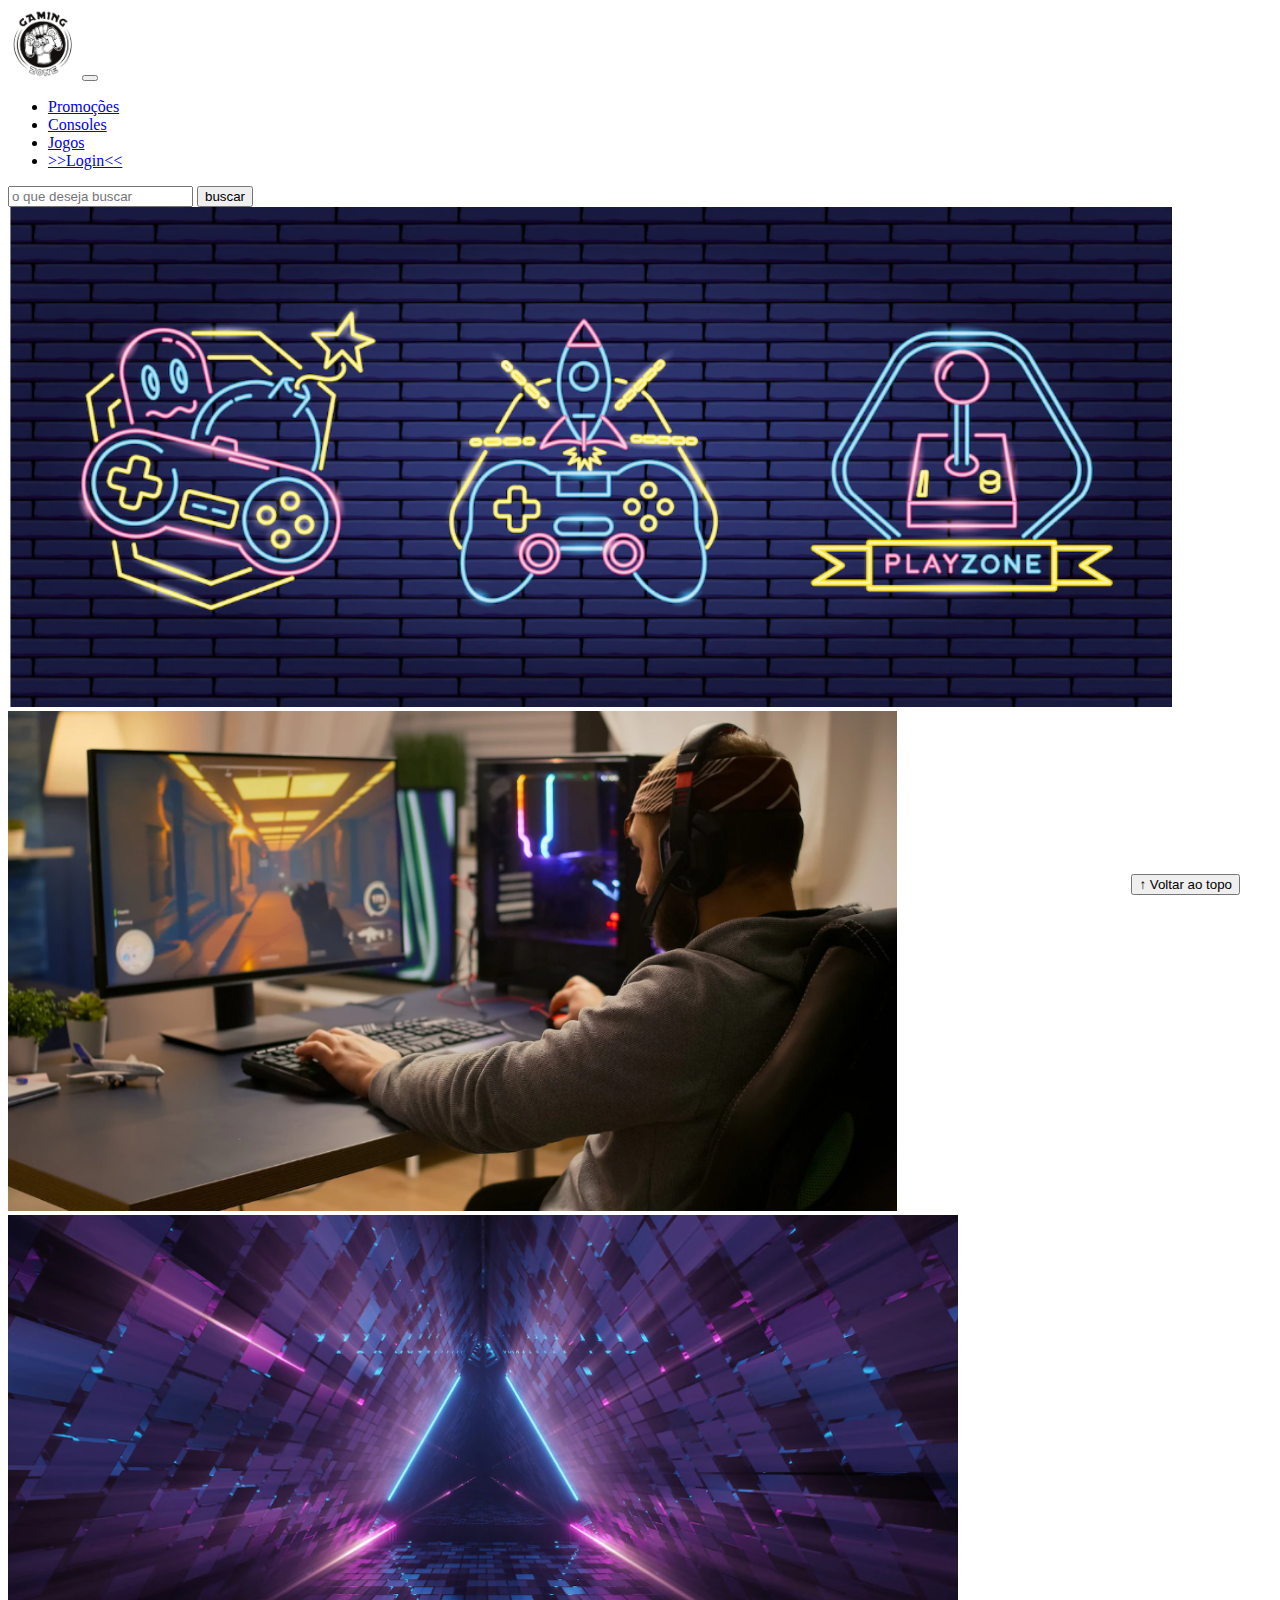
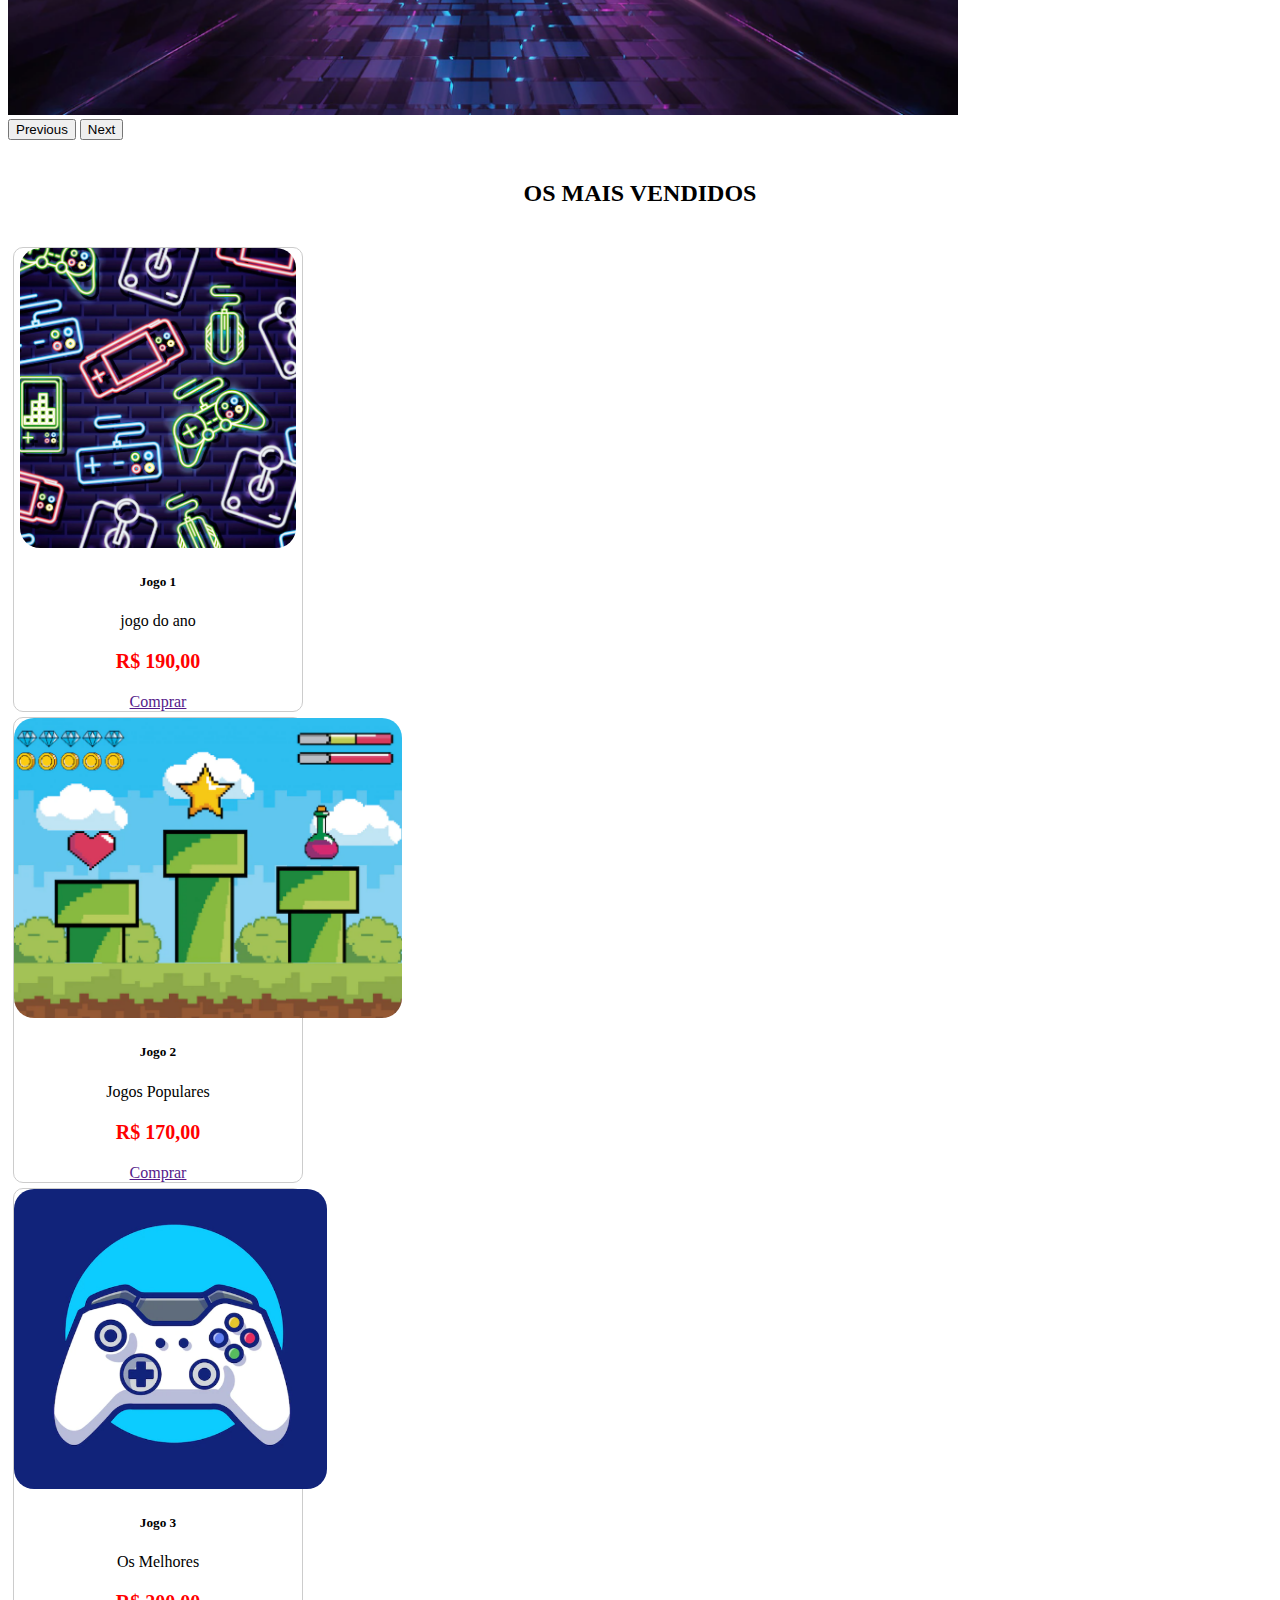
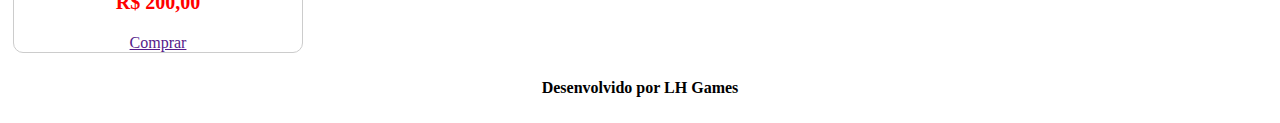
<file: index.html>
<!DOCTYPE html>
<html lang="pt-br">

<head>
  <meta charset="UTF-8">
  <meta http-equiv="X-UA-Compatible" content="IE=edge">
  <meta name="viewport" content="width=device-width, initial-scale=1.0">
  <title>LH Games</title>

  <link href="https://cdn.jsdelivr.net/npm/bootstrap@5.2.2/dist/css/bootstrap.min.css" rel="stylesheet"
    integrity="sha384-Zenh87qX5JnK2Jl0vWa8Ck2rdkQ2Bzep5IDxbcnCeuOxjzrPF/et3URy9Bv1WTRi" crossorigin="anonymous">

  <link rel="stylesheet" href="css/estilo.css">



</head>

<body>
  <header>
    <nav class="navbar navbar-expand-lg bg-body-tertiary">
      <div class="container-fluid">
        <a class="navbar-brand" href="index.html"><img src="img/logo.png"></a>
        <button class="navbar-toggler" type="button" data-bs-toggle="collapse" data-bs-target="#navbarSupportedContent" aria-controls="navbarSupportedContent" aria-expanded="false" aria-label="Toggle navigation">
          <span class="navbar-toggler-icon"></span>
        </button>
        <div class="collapse navbar-collapse" id="navbarSupportedContent">
          <ul class="navbar-nav me-auto mb-2 mb-lg-0">
            <li class="nav-item">
              <a class="nav-link active" aria-current="page" href="#">Promoções</a>
            </li>
            <li class="nav-item">
              <a class="nav-link" href="#">Consoles</a>
            </li>
            <li class="nav-item">
              <a class="nav-link" href="#">Jogos</a>
            </li>
            <li class="nav-item">
              <a class="nav-link" href="login.html">>>Login<<</a>
            </li>
          </ul>
          <form class="d-flex" role="search">
            <input class="form-control me-2" type="search" placeholder="o que deseja buscar" aria-label="Search">
            <button class="btn btn-outline-success" type="submit">buscar</button>
          </form>
        </div>
      </div>
    </nav>
  </header>

  <main>



    <section id="section-banners" class="container-fluid">

      <div id="carouselExample" class="carousel slide">
        <div class="carousel-inner">
          <div class="carousel-item active">
            <img src="img/banner1.PNG" class="d-block w-100" alt="Venha comprar na nossa loja!">
          </div>
          <div class="carousel-item">
            <img src="img/banner2.PNG" class="d-block w-100" alt="">
          </div>
          <div class="carousel-item">
            <img src="img/banner3.PNG" class="d-block w-100" alt="...">
          </div>
        </div>
        <button class="carousel-control-prev" type="button" data-bs-target="#carouselExample" data-bs-slide="prev">
          <span class="carousel-control-prev-icon" aria-hidden="true"></span>
          <span class="visually-hidden">Previous</span>
        </button>
        <button class="carousel-control-next" type="button" data-bs-target="#carouselExample" data-bs-slide="next">
          <span class="carousel-control-next-icon" aria-hidden="true"></span>
          <span class="visually-hidden">Next</span>
        </button>
      </div>

    </section>
    <section id="section-vendidos" class="container-fluid">

      <h2>OS MAIS VENDIDOS</h2>

      <div class="card" style="width: 18rem;">
        <img src="img/jogo1.PNG" class="card-img-top" alt="Jogo de Aventura">
        <div class="card-body">
          <h5 class="card-title">Jogo 1</h5>
          <p class="card-text">jogo do ano</p>
          <p class="preco">R$ 190,00</p>
          <a href="" class="btn btn-primary">Comprar</a>
        </div>
      </div>

      <div class="card" style="width: 18rem;">
        <img src="img/jogo2.PNG" class="card-img-top" alt="Jogo de Plataforma">
        <div class="card-body">
          <h5 class="card-title">Jogo 2</h5>
          <p class="card-text">Jogos Populares</p>
          <p class="preco">R$ 170,00</p>
          <a href="" class="btn btn-primary">Comprar</a>
        </div>
      </div>
      
      <div class="card" style="width: 18rem;">
        <img src="img/jogo3.PNG" class="card-img-top" alt="Top 10 Jogos">
        <div class="card-body">
          <h5 class="card-title">Jogo 3</h5>
          <p class="card-text">Os Melhores</p>
          <p class="preco">R$ 200,00</p>
          <a href="" class="btn btn-primary">Comprar</a>
        </div>
      </div>
    </section>


  </main>

  <footer>
    <p>Desenvolvido por LH Games</p>
  </footer>

  <button id="voltar-topo" type="button" class="btn btn-outline-primary" onclick="topo()">&uarr; Voltar ao topo</button>

  <script src="js/script.js"></script>
  <script src="https://cdn.jsdelivr.net/npm/bootstrap@5.2.2/dist/js/bootstrap.bundle.min.js"
    integrity="sha384-OERcA2EqjJCMA+/3y+gxIOqMEjwtxJY7qPCqsdltbNJuaOe923+mo//f6V8Qbsw3"
    crossorigin="anonymous"></script>

</body>

</html>
</file>
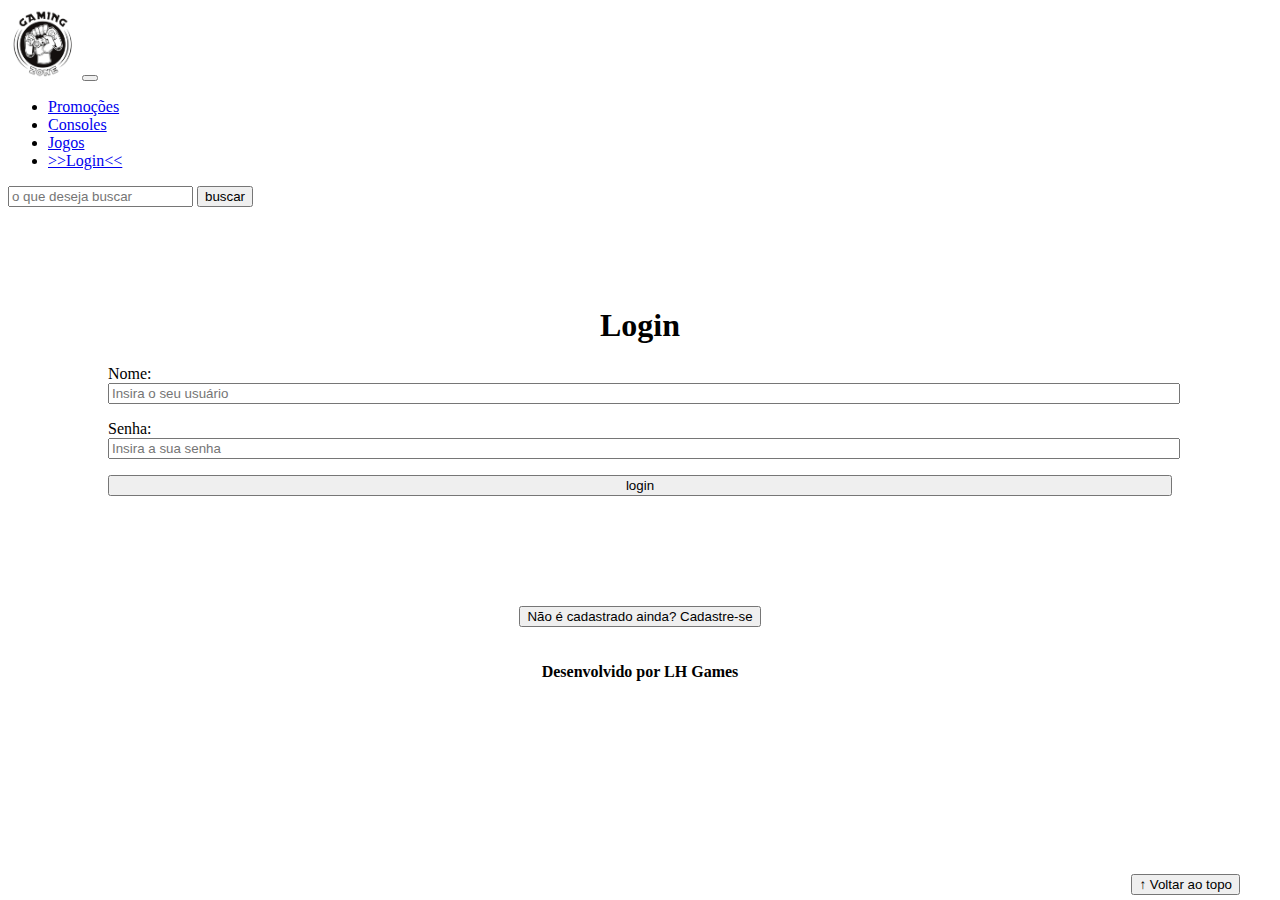
<file: login.html>
<!DOCTYPE html>
<html lang="pt-br">

<head>
    <meta charset="UTF-8">
    <meta http-equiv="X-UA-Compatible" content="IE=edge">
    <meta name="viewport" content="width=device-width, initial-scale=1.0">
    <title>LH Games - login</title>
    <link href="https://cdn.jsdelivr.net/npm/bootstrap@5.2.2/dist/css/bootstrap.min.css" rel="stylesheet"
        integrity="sha384-Zenh87qX5JnK2Jl0vWa8Ck2rdkQ2Bzep5IDxbcnCeuOxjzrPF/et3URy9Bv1WTRi" crossorigin="anonymous">
    <link rel="stylesheet" href="css/estilo.css">
</head>

<body>
    <header>
        <nav class="navbar navbar-expand-lg bg-body-tertiary">
            <div class="container-fluid">
              <a class="navbar-brand" href="index.html"><img src="img/logo.png"></a>
              <button class="navbar-toggler" type="button" data-bs-toggle="collapse" data-bs-target="#navbarSupportedContent" aria-controls="navbarSupportedContent" aria-expanded="false" aria-label="Toggle navigation">
                <span class="navbar-toggler-icon"></span>
              </button>
              <div class="collapse navbar-collapse" id="navbarSupportedContent">
                <ul class="navbar-nav me-auto mb-2 mb-lg-0">
                  <li class="nav-item">
                    <a class="nav-link active" aria-current="page" href="#">Promoções</a>
                  </li>
                  <li class="nav-item">
                    <a class="nav-link" href="#">Consoles</a>
                  </li>
                  <li class="nav-item">
                    <a class="nav-link" href="#">Jogos</a>
                  </li>
                  <li class="nav-item">
                    <a class="nav-link" href="login.html">>>Login<<</a>
                  </li>
                </ul>
                <form class="d-flex" role="search">
                  <input class="form-control me-2" type="search" placeholder="o que deseja buscar" aria-label="Search">
                  <button class="btn btn-outline-success" type="submit">buscar</button>
                </form>
              </div>
            </div>
          </nav>  
    </header>

    <main>
        <section id="section-login">
            <h1>Login</h1>
            <div class="d-flex justify-content-center">
                <form method="post" action="" id="login">
                    <p>
                        <label for="usuario">Nome: </label>
                        <input id="usuario" name="usuario" required="required" type="text"
                            placeholder="Insira o seu usuário" class="form-control" />
                    </p>
                    <p>
                        <label for="senha">Senha: </label>
                        <input id="senha" name="senha" required="required" type="password"
                            placeholder="Insira a sua senha" class="form-control" />
                    </p>
                    <p>
                        <input type="button" value="login" class="btn btn-primary" id="bt-login" onclick="login()" />
                    </p>
                </form>
            </div>
        </section>

        <section id="section-cadastro">
            <div id="botao-cadastrar">
                <button type="button" class="btn btn-info">Não é cadastrado ainda? Cadastre-se</button>
            </div>
            <div id="form-cadastrar">
                <h1>Criar minha conta</h1>
                <p>Informe os seus dados abaixo para criar sua conta.</p>
                <div class="d-flex justify-content-center">
                    <form method="post" action="" id="login">
                        <p>
                            <label for="usuario">Usuário: </label>
                            <input id="usuario" name="usuario" required="required" type="text"
                                placeholder="ex. nome de usuário" class="form-control" />
                        </p>
                        <p>
                            <label for="email">E-mail: </label>
                            <input id="email" name="email" required="required" type="email"
                                placeholder="seu@email.com.br" class="form-control" />
                        </p>
                        <p>
                            <label for="senha">Senha: </label>
                            <input id="senha" name="senha" required="required" type="password"
                                placeholder="mínimo de 6 caracteres" class="form-control" />
                        </p>
                        <p>
                            <input type="button" value="Cadastrar" class="btn btn-primary" id="bt-cadastrar"
                                onclick="cadastro()" />
                        </p>
                    </form>
                </div>

            </div>
        </section>

    </main>



    <footer>
        <p>Desenvolvido por LH Games</p>
    </footer>

    <button id="voltar-topo" type="button" class="btn btn-outline-primary">&uarr; Voltar ao topo</button>

    <script src="https://cdn.jsdelivr.net/npm/bootstrap@5.2.2/dist/js/bootstrap.bundle.min.js"
        integrity="sha384-OERcA2EqjJCMA+/3y+gxIOqMEjwtxJY7qPCqsdltbNJuaOe923+mo//f6V8Qbsw3"
        crossorigin="anonymous"></script>
    <script src="js/script.js"></script>

    <script src="https://code.jquery.com/jquery-3.6.1.js"
        integrity="sha256-3zlB5s2uwoUzrXK3BT7AX3FyvojsraNFxCc2vC/7pNI=" crossorigin="anonymous"></script>
    <script type="text/javascript" src="js/jquery-script.js"></script>

</body>

</html>
</file>
<file: css/estilo.css>
/*cabeçalho*/
header img {
    height: 70px;
    width: 70px;
}


/*Conteudo principal*/


/*banner*/
#section-banners img {
    height: 500px;
}
/*Produtos vendidos*/

#section-vendidos {
    text-align: center;
}

#section-vendidos h2 {
    font-weight: bold;
    padding: 20px;
}

#section-vendidos img {
    height: 300px;
    border-radius: 20px;
}

#section-vendidos .card {
    margin: 5px;
    border: 1px solid #ccc;
    border-radius: 10px;
}

#section-vendidos .preco {
    color: red;
    font-size: 20px;
    font-weight: bold;
}

/*Rodapé*/
 footer {
    text-align: center;
 }
 footer p {
    font-weight: bold;
    padding: 10px;
 }

/*Botão Voltar topo*/
#voltar-topo {
    position: fixed;
    bottom: 5px;
    right: 40px;
}

/* página de login  */
#section-login{
    margin: 100px;
}
#section-login h1 {
    text-align: center;
}
#section-login input {
    width: 100%;
}

/* Formulário de cadastro*/
#section-cadastro{
    padding: 10px;
    text-align: center;
}
#form-cadastrar {
    padding: 50px;
    display: none;
}
</file>
